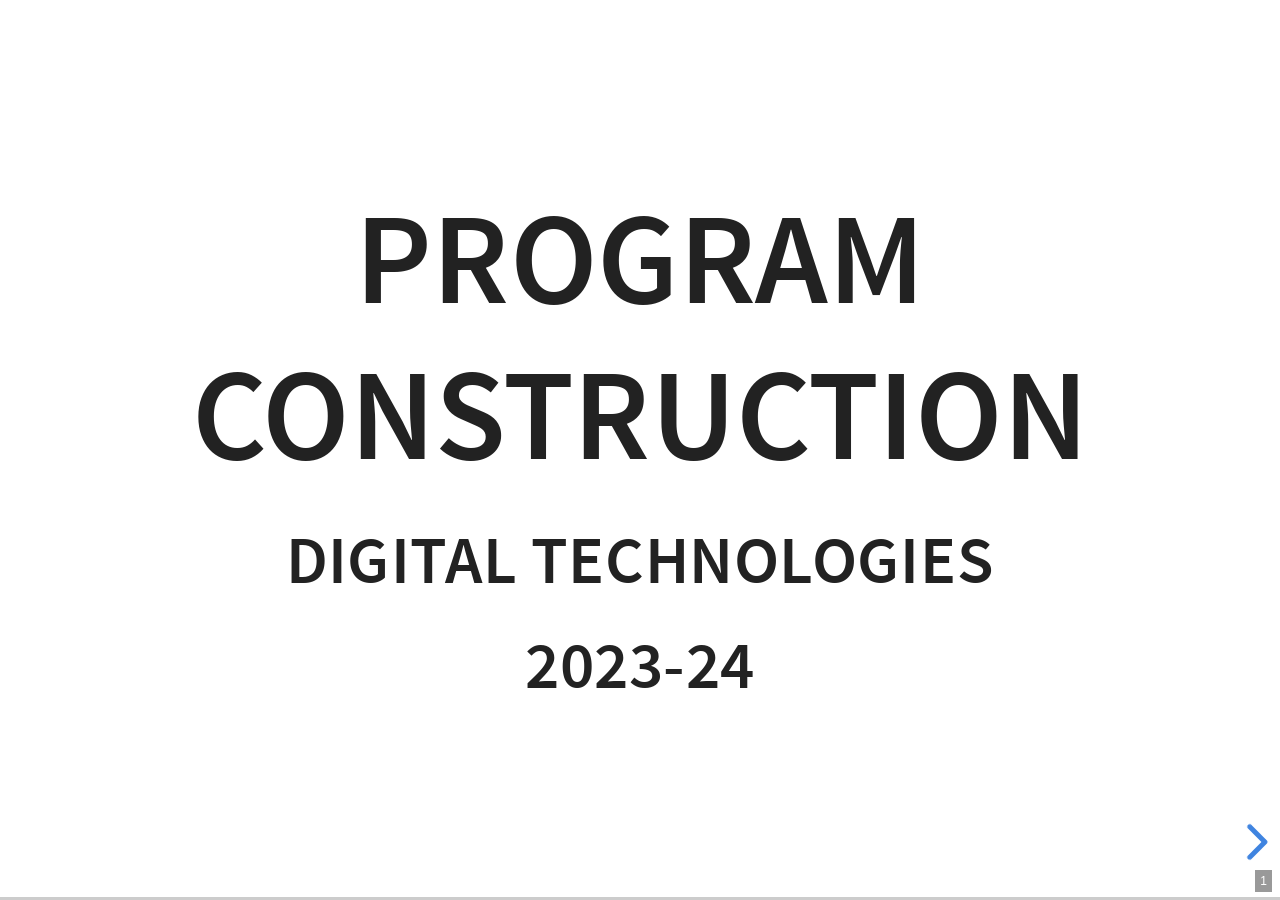
<file: index.html>
<!DOCTYPE html>
<html lang="en">
<head>
<meta charset="utf-8"/>
<title>Program construction</title>
<meta name="author" content="Digital Technologies"/>
<meta name="description" content=""/>
<meta name="keywords" content=""/>
<style type="text/css">
.underline { text-decoration: underline; }
</style>
<link rel="stylesheet" href="./reveal/dist/reveal.css"/>

<link rel="stylesheet" href="./reveal/dist/theme/white.css" id="theme"/>

<link rel="stylesheet" href="./presentation.css"/>
<link rel="stylesheet" href="./reveal/plugin/highlight/zenburn.css"/><meta name="copyright" content="Digital Technologies -- Manuel Pérez-Piñar -- 2023" />
</head>
<body>
<div class="reveal">
<div class="slides">
<section id="sec-title-slide"><h1 class="title">Program construction<h1><h2></h2><h2></h2><h3>Digital Technologies<h3><h3 class="date">2023-24</h3>
</section>
<section id="sec-table-of-contents"><div id="table-of-contents" role="doc-toc">
<h2>Table of Contents</h2>
<div id="text-table-of-contents" role="doc-toc">
<ul>
<li><a href="#/slide-org4a35bcd">Practice</a></li>
</ul>
</div>
</div>
</section>
<section>
<section id="slide-org4a35bcd">
<h2 id="org4a35bcd">Practice</h2>
<div class="outline-text-2" id="text-org4a35bcd">
</div>
</section>
<section id="slide-orgfa36919">
<h3 id="orgfa36919">HTML tags</h3>
<p>
Hyperlink to <code>https://google.com</code> on text <i>Google</i>:
</p>
<div class="org-src-container">

<pre  class="fragment appear"  ><code class="html" >&lt;a href="https://google.com"&gt;Google&lt;/a&gt;
</code></pre>
</div>
<p>
Insert image <code>picture.png</code>:
</p>
<div class="org-src-container">

<pre  class="fragment appear"  ><code class="html" >&lt;img src="picture.png"&gt;
</code></pre>
</div>
<p>
Include program from file called <code>script.js</code>:
</p>
<div class="org-src-container">

<pre  class="fragment appear"  ><code class="html" >&lt;script src="script.js"&gt;&lt;/script&gt;
</code></pre>
</div>
<p>
A paragraph with text <i>Hello</i> in red and size 100px:
</p>
<div class="org-src-container">

<pre  class="fragment appear"  ><code class="html" >&lt;p style="font-size:100px;color:red"&gt;&lt;/p&gt;
</code></pre>
</div>
</section>
</section>
</div>
</div>
<script src="./reveal/dist/reveal.js"></script>
<script src="./reveal/plugin/highlight/highlight.js"></script>
<script src="./reveal/plugin/notes/notes.js"></script>


<script>
// Full list of configuration options available here:
// https://github.com/hakimel/reveal.js#configuration
Reveal.initialize({
plugins: [RevealHighlight, RevealNotes],
center:true, slideNumber:true
});

</script>
</body>
</html>
</file>
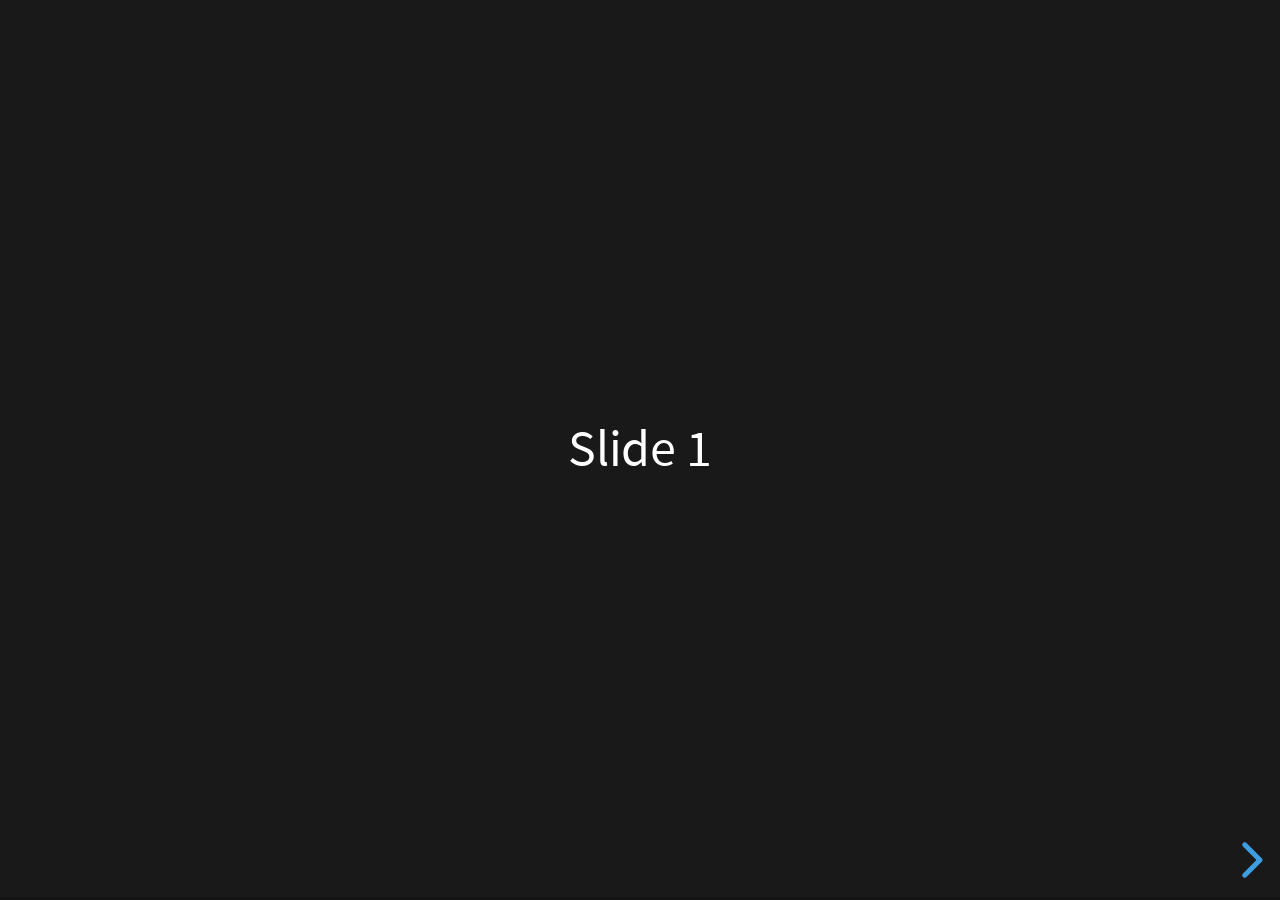
<file: reveal/index.html>
<!doctype html>
<html lang="en">
	<head>
		<meta charset="utf-8">
		<meta name="viewport" content="width=device-width, initial-scale=1.0, maximum-scale=1.0, user-scalable=no">

		<title>reveal.js</title>

		<link rel="stylesheet" href="dist/reset.css">
		<link rel="stylesheet" href="dist/reveal.css">
		<link rel="stylesheet" href="dist/theme/black.css">

		<!-- Theme used for syntax highlighted code -->
		<link rel="stylesheet" href="plugin/highlight/monokai.css">
	</head>
	<body>
		<div class="reveal">
			<div class="slides">
				<section>Slide 1</section>
				<section>Slide 2</section>
			</div>
		</div>

		<script src="dist/reveal.js"></script>
		<script src="plugin/notes/notes.js"></script>
		<script src="plugin/markdown/markdown.js"></script>
		<script src="plugin/highlight/highlight.js"></script>
		<script>
			// More info about initialization & config:
			// - https://revealjs.com/initialization/
			// - https://revealjs.com/config/
			Reveal.initialize({
				hash: true,

				// Learn about plugins: https://revealjs.com/plugins/
				plugins: [ RevealMarkdown, RevealHighlight, RevealNotes ]
			});
		</script>
	</body>
</html>
</file>
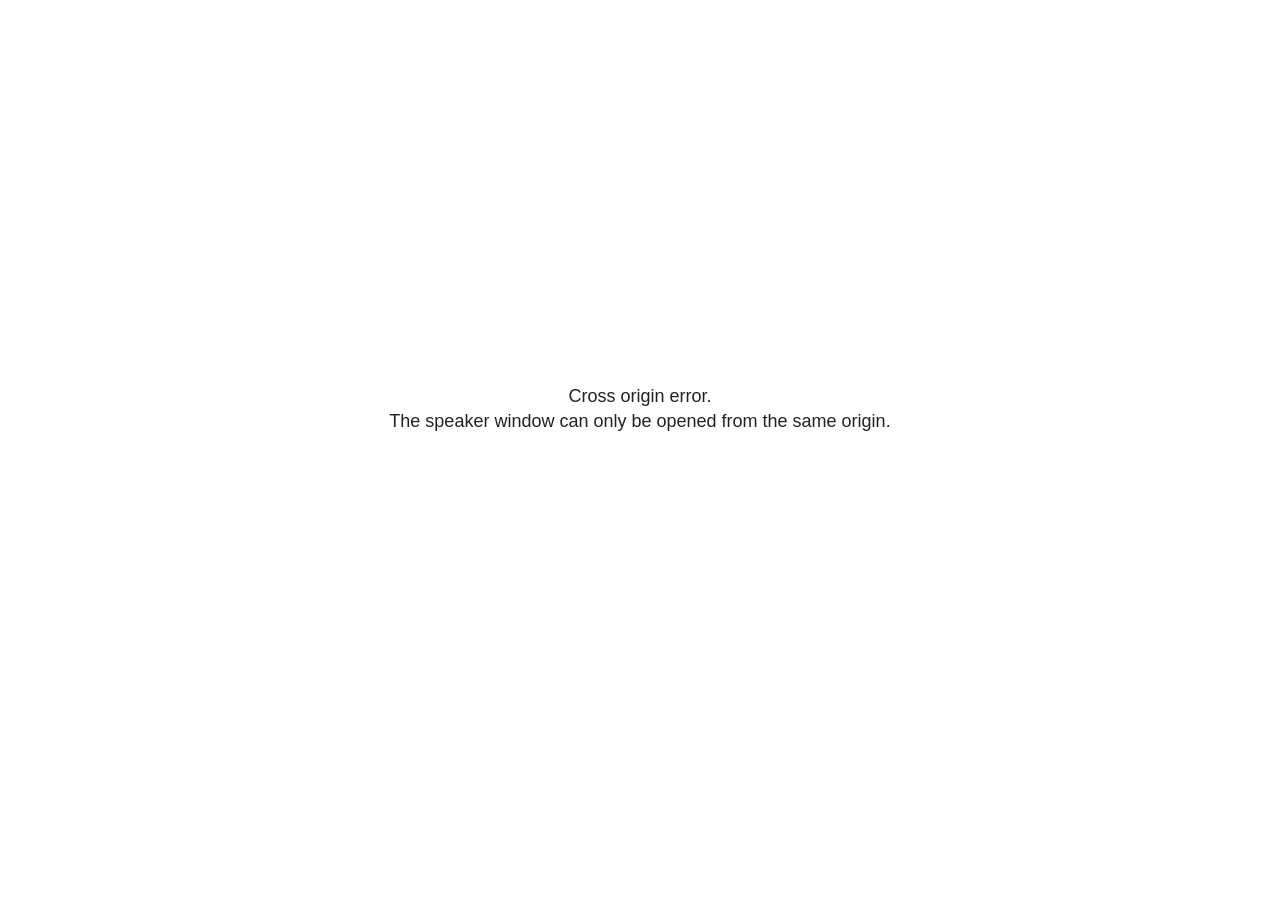
<file: reveal/plugin/notes/speaker-view.html>
<!--
	NOTE: You need to build the notes plugin after making changes to this file.
-->
<html lang="en">
	<head>
		<meta charset="utf-8">

		<title>reveal.js - Speaker View</title>

		<style>
			body {
				font-family: Helvetica;
				font-size: 18px;
			}

			#current-slide,
			#upcoming-slide,
			#speaker-controls {
				padding: 6px;
				box-sizing: border-box;
				-moz-box-sizing: border-box;
			}

			#current-slide iframe,
			#upcoming-slide iframe {
				width: 100%;
				height: 100%;
				border: 1px solid #ddd;
			}

			#current-slide .label,
			#upcoming-slide .label {
				position: absolute;
				top: 10px;
				left: 10px;
				z-index: 2;
			}

			#connection-status {
				position: absolute;
				top: 0;
				left: 0;
				width: 100%;
				height: 100%;
				z-index: 20;
				padding: 30% 20% 20% 20%;
				font-size: 18px;
				color: #222;
				background: #fff;
				text-align: center;
				box-sizing: border-box;
				line-height: 1.4;
			}

			.overlay-element {
				height: 34px;
				line-height: 34px;
				padding: 0 10px;
				text-shadow: none;
				background: rgba( 220, 220, 220, 0.8 );
				color: #222;
				font-size: 14px;
			}

			.overlay-element.interactive:hover {
				background: rgba( 220, 220, 220, 1 );
			}

			#current-slide {
				position: absolute;
				width: 60%;
				height: 100%;
				top: 0;
				left: 0;
				padding-right: 0;
			}

			#upcoming-slide {
				position: absolute;
				width: 40%;
				height: 40%;
				right: 0;
				top: 0;
			}

			/* Speaker controls */
			#speaker-controls {
				position: absolute;
				top: 40%;
				right: 0;
				width: 40%;
				height: 60%;
				overflow: auto;
				font-size: 18px;
			}

				.speaker-controls-time.hidden,
				.speaker-controls-notes.hidden {
					display: none;
				}

				.speaker-controls-time .label,
				.speaker-controls-pace .label,
				.speaker-controls-notes .label {
					text-transform: uppercase;
					font-weight: normal;
					font-size: 0.66em;
					color: #666;
					margin: 0;
				}

				.speaker-controls-time, .speaker-controls-pace {
					border-bottom: 1px solid rgba( 200, 200, 200, 0.5 );
					margin-bottom: 10px;
					padding: 10px 16px;
					padding-bottom: 20px;
					cursor: pointer;
				}

				.speaker-controls-time .reset-button {
					opacity: 0;
					float: right;
					color: #666;
					text-decoration: none;
				}
				.speaker-controls-time:hover .reset-button {
					opacity: 1;
				}

				.speaker-controls-time .timer,
				.speaker-controls-time .clock {
					width: 50%;
				}

				.speaker-controls-time .timer,
				.speaker-controls-time .clock,
				.speaker-controls-time .pacing .hours-value,
				.speaker-controls-time .pacing .minutes-value,
				.speaker-controls-time .pacing .seconds-value {
					font-size: 1.9em;
				}

				.speaker-controls-time .timer {
					float: left;
				}

				.speaker-controls-time .clock {
					float: right;
					text-align: right;
				}

				.speaker-controls-time span.mute {
					opacity: 0.3;
				}

				.speaker-controls-time .pacing-title {
					margin-top: 5px;
				}

				.speaker-controls-time .pacing.ahead {
					color: blue;
				}

				.speaker-controls-time .pacing.on-track {
					color: green;
				}

				.speaker-controls-time .pacing.behind {
					color: red;
				}

				.speaker-controls-notes {
					padding: 10px 16px;
				}

				.speaker-controls-notes .value {
					margin-top: 5px;
					line-height: 1.4;
					font-size: 1.2em;
				}

			/* Layout selector */
			#speaker-layout {
				position: absolute;
				top: 10px;
				right: 10px;
				color: #222;
				z-index: 10;
			}
				#speaker-layout select {
					position: absolute;
					width: 100%;
					height: 100%;
					top: 0;
					left: 0;
					border: 0;
					box-shadow: 0;
					cursor: pointer;
					opacity: 0;

					font-size: 1em;
					background-color: transparent;

					-moz-appearance: none;
					-webkit-appearance: none;
					-webkit-tap-highlight-color: rgba(0, 0, 0, 0);
				}

				#speaker-layout select:focus {
					outline: none;
					box-shadow: none;
				}

			.clear {
				clear: both;
			}

			/* Speaker layout: Wide */
			body[data-speaker-layout="wide"] #current-slide,
			body[data-speaker-layout="wide"] #upcoming-slide {
				width: 50%;
				height: 45%;
				padding: 6px;
			}

			body[data-speaker-layout="wide"] #current-slide {
				top: 0;
				left: 0;
			}

			body[data-speaker-layout="wide"] #upcoming-slide {
				top: 0;
				left: 50%;
			}

			body[data-speaker-layout="wide"] #speaker-controls {
				top: 45%;
				left: 0;
				width: 100%;
				height: 50%;
				font-size: 1.25em;
			}

			/* Speaker layout: Tall */
			body[data-speaker-layout="tall"] #current-slide,
			body[data-speaker-layout="tall"] #upcoming-slide {
				width: 45%;
				height: 50%;
				padding: 6px;
			}

			body[data-speaker-layout="tall"] #current-slide {
				top: 0;
				left: 0;
			}

			body[data-speaker-layout="tall"] #upcoming-slide {
				top: 50%;
				left: 0;
			}

			body[data-speaker-layout="tall"] #speaker-controls {
				padding-top: 40px;
				top: 0;
				left: 45%;
				width: 55%;
				height: 100%;
				font-size: 1.25em;
			}

			/* Speaker layout: Notes only */
			body[data-speaker-layout="notes-only"] #current-slide,
			body[data-speaker-layout="notes-only"] #upcoming-slide {
				display: none;
			}

			body[data-speaker-layout="notes-only"] #speaker-controls {
				padding-top: 40px;
				top: 0;
				left: 0;
				width: 100%;
				height: 100%;
				font-size: 1.25em;
			}

			@media screen and (max-width: 1080px) {
				body[data-speaker-layout="default"] #speaker-controls {
					font-size: 16px;
				}
			}

			@media screen and (max-width: 900px) {
				body[data-speaker-layout="default"] #speaker-controls {
					font-size: 14px;
				}
			}

			@media screen and (max-width: 800px) {
				body[data-speaker-layout="default"] #speaker-controls {
					font-size: 12px;
				}
			}

		</style>
	</head>

	<body>

		<div id="connection-status">Loading speaker view...</div>

		<div id="current-slide"></div>
		<div id="upcoming-slide"><span class="overlay-element label">Upcoming</span></div>
		<div id="speaker-controls">
			<div class="speaker-controls-time">
				<h4 class="label">Time <span class="reset-button">Click to Reset</span></h4>
				<div class="clock">
					<span class="clock-value">0:00 AM</span>
				</div>
				<div class="timer">
					<span class="hours-value">00</span><span class="minutes-value">:00</span><span class="seconds-value">:00</span>
				</div>
				<div class="clear"></div>

				<h4 class="label pacing-title" style="display: none">Pacing – Time to finish current slide</h4>
				<div class="pacing" style="display: none">
					<span class="hours-value">00</span><span class="minutes-value">:00</span><span class="seconds-value">:00</span>
				</div>
			</div>

			<div class="speaker-controls-notes hidden">
				<h4 class="label">Notes</h4>
				<div class="value"></div>
			</div>
		</div>
		<div id="speaker-layout" class="overlay-element interactive">
			<span class="speaker-layout-label"></span>
			<select class="speaker-layout-dropdown"></select>
		</div>

		<script>

			(function() {

				var notes,
					notesValue,
					currentState,
					currentSlide,
					upcomingSlide,
					layoutLabel,
					layoutDropdown,
					pendingCalls = {},
					lastRevealApiCallId = 0,
					connected = false

				var connectionStatus = document.querySelector( '#connection-status' );

				var SPEAKER_LAYOUTS = {
					'default': 'Default',
					'wide': 'Wide',
					'tall': 'Tall',
					'notes-only': 'Notes only'
				};

				setupLayout();

				let openerOrigin;

				try {
					openerOrigin = window.opener.location.origin;
				}
				catch ( error ) { console.warn( error ) }

				// In order to prevent XSS, the speaker view will only run if its
				// opener has the same origin as itself
				if( window.location.origin !== openerOrigin ) {
					connectionStatus.innerHTML = 'Cross origin error.<br>The speaker window can only be opened from the same origin.';
					return;
				}

				var connectionTimeout = setTimeout( function() {
					connectionStatus.innerHTML = 'Error connecting to main window.<br>Please try closing and reopening the speaker view.';
				}, 5000 );

				window.addEventListener( 'message', function( event ) {

					clearTimeout( connectionTimeout );
					connectionStatus.style.display = 'none';

					var data = JSON.parse( event.data );

					// The overview mode is only useful to the reveal.js instance
					// where navigation occurs so we don't sync it
					if( data.state ) delete data.state.overview;

					// Messages sent by the notes plugin inside of the main window
					if( data && data.namespace === 'reveal-notes' ) {
						if( data.type === 'connect' ) {
							handleConnectMessage( data );
						}
						else if( data.type === 'state' ) {
							handleStateMessage( data );
						}
						else if( data.type === 'return' ) {
							pendingCalls[data.callId](data.result);
							delete pendingCalls[data.callId];
						}
					}
					// Messages sent by the reveal.js inside of the current slide preview
					else if( data && data.namespace === 'reveal' ) {
						if( /ready/.test( data.eventName ) ) {
							// Send a message back to notify that the handshake is complete
							window.opener.postMessage( JSON.stringify({ namespace: 'reveal-notes', type: 'connected'} ), '*' );
						}
						else if( /slidechanged|fragmentshown|fragmenthidden|paused|resumed/.test( data.eventName ) && currentState !== JSON.stringify( data.state ) ) {

							dispatchStateToMainWindow( data.state );

						}
					}

				} );

				/**
				 * Updates the presentation in the main window to match the state
				 * of the presentation in the notes window.
				 */
				const dispatchStateToMainWindow = debounce(( state ) => {
					window.opener.postMessage( JSON.stringify({ method: 'setState', args: [ state ]} ), '*' );
				}, 500);

				/**
				 * Asynchronously calls the Reveal.js API of the main frame.
				 */
				function callRevealApi( methodName, methodArguments, callback ) {

					var callId = ++lastRevealApiCallId;
					pendingCalls[callId] = callback;
					window.opener.postMessage( JSON.stringify( {
						namespace: 'reveal-notes',
						type: 'call',
						callId: callId,
						methodName: methodName,
						arguments: methodArguments
					} ), '*' );

				}

				/**
				 * Called when the main window is trying to establish a
				 * connection.
				 */
				function handleConnectMessage( data ) {

					if( connected === false ) {
						connected = true;

						setupIframes( data );
						setupKeyboard();
						setupNotes();
						setupTimer();
						setupHeartbeat();
					}

				}

				/**
				 * Called when the main window sends an updated state.
				 */
				function handleStateMessage( data ) {

					// Store the most recently set state to avoid circular loops
					// applying the same state
					currentState = JSON.stringify( data.state );

					// No need for updating the notes in case of fragment changes
					if ( data.notes ) {
						notes.classList.remove( 'hidden' );
						notesValue.style.whiteSpace = data.whitespace;
						if( data.markdown ) {
							notesValue.innerHTML = marked( data.notes );
						}
						else {
							notesValue.innerHTML = data.notes;
						}
					}
					else {
						notes.classList.add( 'hidden' );
					}

					// Update the note slides
					currentSlide.contentWindow.postMessage( JSON.stringify({ method: 'setState', args: [ data.state ] }), '*' );
					upcomingSlide.contentWindow.postMessage( JSON.stringify({ method: 'setState', args: [ data.state ] }), '*' );
					upcomingSlide.contentWindow.postMessage( JSON.stringify({ method: 'next' }), '*' );

				}

				// Limit to max one state update per X ms
				handleStateMessage = debounce( handleStateMessage, 200 );

				/**
				 * Forward keyboard events to the current slide window.
				 * This enables keyboard events to work even if focus
				 * isn't set on the current slide iframe.
				 *
				 * Block F5 default handling, it reloads and disconnects
				 * the speaker notes window.
				 */
				function setupKeyboard() {

					document.addEventListener( 'keydown', function( event ) {
						if( event.keyCode === 116 || ( event.metaKey && event.keyCode === 82 ) ) {
							event.preventDefault();
							return false;
						}
						currentSlide.contentWindow.postMessage( JSON.stringify({ method: 'triggerKey', args: [ event.keyCode ] }), '*' );
					} );

				}

				/**
				 * Creates the preview iframes.
				 */
				function setupIframes( data ) {

					var params = [
						'receiver',
						'progress=false',
						'history=false',
						'transition=none',
						'autoSlide=0',
						'backgroundTransition=none'
					].join( '&' );

					var urlSeparator = /\?/.test(data.url) ? '&' : '?';
					var hash = '#/' + data.state.indexh + '/' + data.state.indexv;
					var currentURL = data.url + urlSeparator + params + '&scrollActivationWidth=false&postMessageEvents=true' + hash;
					var upcomingURL = data.url + urlSeparator + params + '&scrollActivationWidth=false&controls=false' + hash;

					currentSlide = document.createElement( 'iframe' );
					currentSlide.setAttribute( 'width', 1280 );
					currentSlide.setAttribute( 'height', 1024 );
					currentSlide.setAttribute( 'src', currentURL );
					document.querySelector( '#current-slide' ).appendChild( currentSlide );

					upcomingSlide = document.createElement( 'iframe' );
					upcomingSlide.setAttribute( 'width', 640 );
					upcomingSlide.setAttribute( 'height', 512 );
					upcomingSlide.setAttribute( 'src', upcomingURL );
					document.querySelector( '#upcoming-slide' ).appendChild( upcomingSlide );

				}

				/**
				 * Setup the notes UI.
				 */
				function setupNotes() {

					notes = document.querySelector( '.speaker-controls-notes' );
					notesValue = document.querySelector( '.speaker-controls-notes .value' );

				}

				/**
				 * We send out a heartbeat at all times to ensure we can
				 * reconnect with the main presentation window after reloads.
				 */
				function setupHeartbeat() {

					setInterval( () => {
						window.opener.postMessage( JSON.stringify({ namespace: 'reveal-notes', type: 'heartbeat'} ), '*' );
					}, 1000 );

				}

				function getTimings( callback ) {

					callRevealApi( 'getSlidesAttributes', [], function ( slideAttributes ) {
						callRevealApi( 'getConfig', [], function ( config ) {
							var totalTime = config.totalTime;
							var minTimePerSlide = config.minimumTimePerSlide || 0;
							var defaultTiming = config.defaultTiming;
							if ((defaultTiming == null) && (totalTime == null)) {
								callback(null);
								return;
							}
							// Setting totalTime overrides defaultTiming
							if (totalTime) {
								defaultTiming = 0;
							}
							var timings = [];
							for ( var i in slideAttributes ) {
								var slide = slideAttributes[ i ];
								var timing = defaultTiming;
								if( slide.hasOwnProperty( 'data-timing' )) {
									var t = slide[ 'data-timing' ];
									timing = parseInt(t);
									if( isNaN(timing) ) {
										console.warn("Could not parse timing '" + t + "' of slide " + i + "; using default of " + defaultTiming);
										timing = defaultTiming;
									}
								}
								timings.push(timing);
							}
							if ( totalTime ) {
								// After we've allocated time to individual slides, we summarize it and
								// subtract it from the total time
								var remainingTime = totalTime - timings.reduce( function(a, b) { return a + b; }, 0 );
								// The remaining time is divided by the number of slides that have 0 seconds
								// allocated at the moment, giving the average time-per-slide on the remaining slides
								var remainingSlides = (timings.filter( function(x) { return x == 0 }) ).length
								var timePerSlide = Math.round( remainingTime / remainingSlides, 0 )
								// And now we replace every zero-value timing with that average
								timings = timings.map( function(x) { return (x==0 ? timePerSlide : x) } );
							}
							var slidesUnderMinimum = timings.filter( function(x) { return (x < minTimePerSlide) } ).length
							if ( slidesUnderMinimum ) {
								message = "The pacing time for " + slidesUnderMinimum + " slide(s) is under the configured minimum of " + minTimePerSlide + " seconds. Check the data-timing attribute on individual slides, or consider increasing the totalTime or minimumTimePerSlide configuration options (or removing some slides).";
								alert(message);
							}
							callback( timings );
						} );
					} );

				}

				/**
				 * Return the number of seconds allocated for presenting
				 * all slides up to and including this one.
				 */
				function getTimeAllocated( timings, callback ) {

					callRevealApi( 'getSlidePastCount', [], function ( currentSlide ) {
						var allocated = 0;
						for (var i in timings.slice(0, currentSlide + 1)) {
							allocated += timings[i];
						}
						callback( allocated );
					} );

				}

				/**
				 * Create the timer and clock and start updating them
				 * at an interval.
				 */
				function setupTimer() {

					var start = new Date(),
					timeEl = document.querySelector( '.speaker-controls-time' ),
					clockEl = timeEl.querySelector( '.clock-value' ),
					hoursEl = timeEl.querySelector( '.hours-value' ),
					minutesEl = timeEl.querySelector( '.minutes-value' ),
					secondsEl = timeEl.querySelector( '.seconds-value' ),
					pacingTitleEl = timeEl.querySelector( '.pacing-title' ),
					pacingEl = timeEl.querySelector( '.pacing' ),
					pacingHoursEl = pacingEl.querySelector( '.hours-value' ),
					pacingMinutesEl = pacingEl.querySelector( '.minutes-value' ),
					pacingSecondsEl = pacingEl.querySelector( '.seconds-value' );

					var timings = null;
					getTimings( function ( _timings ) {

						timings = _timings;
						if (_timings !== null) {
							pacingTitleEl.style.removeProperty('display');
							pacingEl.style.removeProperty('display');
						}

						// Update once directly
						_updateTimer();

						// Then update every second
						setInterval( _updateTimer, 1000 );

					} );


					function _resetTimer() {

						if (timings == null) {
							start = new Date();
							_updateTimer();
						}
						else {
							// Reset timer to beginning of current slide
							getTimeAllocated( timings, function ( slideEndTimingSeconds ) {
								var slideEndTiming = slideEndTimingSeconds * 1000;
								callRevealApi( 'getSlidePastCount', [], function ( currentSlide ) {
									var currentSlideTiming = timings[currentSlide] * 1000;
									var previousSlidesTiming = slideEndTiming - currentSlideTiming;
									var now = new Date();
									start = new Date(now.getTime() - previousSlidesTiming);
									_updateTimer();
								} );
							} );
						}

					}

					timeEl.addEventListener( 'click', function() {
						_resetTimer();
						return false;
					} );

					function _displayTime( hrEl, minEl, secEl, time) {

						var sign = Math.sign(time) == -1 ? "-" : "";
						time = Math.abs(Math.round(time / 1000));
						var seconds = time % 60;
						var minutes = Math.floor( time / 60 ) % 60 ;
						var hours = Math.floor( time / ( 60 * 60 )) ;
						hrEl.innerHTML = sign + zeroPadInteger( hours );
						if (hours == 0) {
							hrEl.classList.add( 'mute' );
						}
						else {
							hrEl.classList.remove( 'mute' );
						}
						minEl.innerHTML = ':' + zeroPadInteger( minutes );
						if (hours == 0 && minutes == 0) {
							minEl.classList.add( 'mute' );
						}
						else {
							minEl.classList.remove( 'mute' );
						}
						secEl.innerHTML = ':' + zeroPadInteger( seconds );
					}

					function _updateTimer() {

						var diff, hours, minutes, seconds,
						now = new Date();

						diff = now.getTime() - start.getTime();

						clockEl.innerHTML = now.toLocaleTimeString( 'en-US', { hour12: true, hour: '2-digit', minute:'2-digit' } );
						_displayTime( hoursEl, minutesEl, secondsEl, diff );
						if (timings !== null) {
							_updatePacing(diff);
						}

					}

					function _updatePacing(diff) {

						getTimeAllocated( timings, function ( slideEndTimingSeconds ) {
							var slideEndTiming = slideEndTimingSeconds * 1000;

							callRevealApi( 'getSlidePastCount', [], function ( currentSlide ) {
								var currentSlideTiming = timings[currentSlide] * 1000;
								var timeLeftCurrentSlide = slideEndTiming - diff;
								if (timeLeftCurrentSlide < 0) {
									pacingEl.className = 'pacing behind';
								}
								else if (timeLeftCurrentSlide < currentSlideTiming) {
									pacingEl.className = 'pacing on-track';
								}
								else {
									pacingEl.className = 'pacing ahead';
								}
								_displayTime( pacingHoursEl, pacingMinutesEl, pacingSecondsEl, timeLeftCurrentSlide );
							} );
						} );
					}

				}

				/**
				 * Sets up the speaker view layout and layout selector.
				 */
				function setupLayout() {

					layoutDropdown = document.querySelector( '.speaker-layout-dropdown' );
					layoutLabel = document.querySelector( '.speaker-layout-label' );

					// Render the list of available layouts
					for( var id in SPEAKER_LAYOUTS ) {
						var option = document.createElement( 'option' );
						option.setAttribute( 'value', id );
						option.textContent = SPEAKER_LAYOUTS[ id ];
						layoutDropdown.appendChild( option );
					}

					// Monitor the dropdown for changes
					layoutDropdown.addEventListener( 'change', function( event ) {

						setLayout( layoutDropdown.value );

					}, false );

					// Restore any currently persisted layout
					setLayout( getLayout() );

				}

				/**
				 * Sets a new speaker view layout. The layout is persisted
				 * in local storage.
				 */
				function setLayout( value ) {

					var title = SPEAKER_LAYOUTS[ value ];

					layoutLabel.innerHTML = 'Layout' + ( title ? ( ': ' + title ) : '' );
					layoutDropdown.value = value;

					document.body.setAttribute( 'data-speaker-layout', value );

					// Persist locally
					if( supportsLocalStorage() ) {
						window.localStorage.setItem( 'reveal-speaker-layout', value );
					}

				}

				/**
				 * Returns the ID of the most recently set speaker layout
				 * or our default layout if none has been set.
				 */
				function getLayout() {

					if( supportsLocalStorage() ) {
						var layout = window.localStorage.getItem( 'reveal-speaker-layout' );
						if( layout ) {
							return layout;
						}
					}

					// Default to the first record in the layouts hash
					for( var id in SPEAKER_LAYOUTS ) {
						return id;
					}

				}

				function supportsLocalStorage() {

					try {
						localStorage.setItem('test', 'test');
						localStorage.removeItem('test');
						return true;
					}
					catch( e ) {
						return false;
					}

				}

				function zeroPadInteger( num ) {

					var str = '00' + parseInt( num );
					return str.substring( str.length - 2 );

				}

				/**
				 * Limits the frequency at which a function can be called.
				 */
				function debounce( fn, ms ) {

					var lastTime = 0,
						timeout;

					return function() {

						var args = arguments;
						var context = this;

						clearTimeout( timeout );

						var timeSinceLastCall = Date.now() - lastTime;
						if( timeSinceLastCall > ms ) {
							fn.apply( context, args );
							lastTime = Date.now();
						}
						else {
							timeout = setTimeout( function() {
								fn.apply( context, args );
								lastTime = Date.now();
							}, ms - timeSinceLastCall );
						}

					}

				}

			})();

		</script>
	</body>
</html>
</file>
<file: reveal/dist/theme/white.css>
/**
 * White theme for reveal.js. This is the opposite of the 'black' theme.
 *
 * By Hakim El Hattab, http://hakim.se
 */
@import url(./fonts/source-sans-pro/source-sans-pro.css);
section.has-dark-background, section.has-dark-background h1, section.has-dark-background h2, section.has-dark-background h3, section.has-dark-background h4, section.has-dark-background h5, section.has-dark-background h6 {
  color: #fff;
}

/*********************************************
 * GLOBAL STYLES
 *********************************************/
:root {
  --r-background-color: #fff;
  --r-main-font: Source Sans Pro, Helvetica, sans-serif;
  --r-main-font-size: 42px;
  --r-main-color: #222;
  --r-block-margin: 20px;
  --r-heading-margin: 0 0 20px 0;
  --r-heading-font: Source Sans Pro, Helvetica, sans-serif;
  --r-heading-color: #222;
  --r-heading-line-height: 1.2;
  --r-heading-letter-spacing: normal;
  --r-heading-text-transform: uppercase;
  --r-heading-text-shadow: none;
  --r-heading-font-weight: 600;
  --r-heading1-text-shadow: none;
  --r-heading1-size: 2.5em;
  --r-heading2-size: 1.6em;
  --r-heading3-size: 1.3em;
  --r-heading4-size: 1em;
  --r-code-font: monospace;
  --r-link-color: #2a76dd;
  --r-link-color-dark: #1a53a1;
  --r-link-color-hover: #6ca0e8;
  --r-selection-background-color: #98bdef;
  --r-selection-color: #fff;
  --r-overlay-element-bg-color: 0, 0, 0;
  --r-overlay-element-fg-color: 240, 240, 240;
}

.reveal-viewport {
  background: #fff;
  background-color: var(--r-background-color);
}

.reveal {
  font-family: var(--r-main-font);
  font-size: var(--r-main-font-size);
  font-weight: normal;
  color: var(--r-main-color);
}

.reveal ::selection {
  color: var(--r-selection-color);
  background: var(--r-selection-background-color);
  text-shadow: none;
}

.reveal ::-moz-selection {
  color: var(--r-selection-color);
  background: var(--r-selection-background-color);
  text-shadow: none;
}

.reveal .slides section,
.reveal .slides section > section {
  line-height: 1.3;
  font-weight: inherit;
}

/*********************************************
 * HEADERS
 *********************************************/
.reveal h1,
.reveal h2,
.reveal h3,
.reveal h4,
.reveal h5,
.reveal h6 {
  margin: var(--r-heading-margin);
  color: var(--r-heading-color);
  font-family: var(--r-heading-font);
  font-weight: var(--r-heading-font-weight);
  line-height: var(--r-heading-line-height);
  letter-spacing: var(--r-heading-letter-spacing);
  text-transform: var(--r-heading-text-transform);
  text-shadow: var(--r-heading-text-shadow);
  word-wrap: break-word;
}

.reveal h1 {
  font-size: var(--r-heading1-size);
}

.reveal h2 {
  font-size: var(--r-heading2-size);
}

.reveal h3 {
  font-size: var(--r-heading3-size);
}

.reveal h4 {
  font-size: var(--r-heading4-size);
}

.reveal h1 {
  text-shadow: var(--r-heading1-text-shadow);
}

/*********************************************
 * OTHER
 *********************************************/
.reveal p {
  margin: var(--r-block-margin) 0;
  line-height: 1.3;
}

/* Remove trailing margins after titles */
.reveal h1:last-child,
.reveal h2:last-child,
.reveal h3:last-child,
.reveal h4:last-child,
.reveal h5:last-child,
.reveal h6:last-child {
  margin-bottom: 0;
}

/* Ensure certain elements are never larger than the slide itself */
.reveal img,
.reveal video,
.reveal iframe {
  max-width: 95%;
  max-height: 95%;
}

.reveal strong,
.reveal b {
  font-weight: bold;
}

.reveal em {
  font-style: italic;
}

.reveal ol,
.reveal dl,
.reveal ul {
  display: inline-block;
  text-align: left;
  margin: 0 0 0 1em;
}

.reveal ol {
  list-style-type: decimal;
}

.reveal ul {
  list-style-type: disc;
}

.reveal ul ul {
  list-style-type: square;
}

.reveal ul ul ul {
  list-style-type: circle;
}

.reveal ul ul,
.reveal ul ol,
.reveal ol ol,
.reveal ol ul {
  display: block;
  margin-left: 40px;
}

.reveal dt {
  font-weight: bold;
}

.reveal dd {
  margin-left: 40px;
}

.reveal blockquote {
  display: block;
  position: relative;
  width: 70%;
  margin: var(--r-block-margin) auto;
  padding: 5px;
  font-style: italic;
  background: rgba(255, 255, 255, 0.05);
  box-shadow: 0px 0px 2px rgba(0, 0, 0, 0.2);
}

.reveal blockquote p:first-child,
.reveal blockquote p:last-child {
  display: inline-block;
}

.reveal q {
  font-style: italic;
}

.reveal pre {
  display: block;
  position: relative;
  width: 90%;
  margin: var(--r-block-margin) auto;
  text-align: left;
  font-size: 0.55em;
  font-family: var(--r-code-font);
  line-height: 1.2em;
  word-wrap: break-word;
  box-shadow: 0px 5px 15px rgba(0, 0, 0, 0.15);
}

.reveal code {
  font-family: var(--r-code-font);
  text-transform: none;
  tab-size: 2;
}

.reveal pre code {
  display: block;
  padding: 5px;
  overflow: auto;
  max-height: 400px;
  word-wrap: normal;
}

.reveal .code-wrapper {
  white-space: normal;
}

.reveal .code-wrapper code {
  white-space: pre;
}

.reveal table {
  margin: auto;
  border-collapse: collapse;
  border-spacing: 0;
}

.reveal table th {
  font-weight: bold;
}

.reveal table th,
.reveal table td {
  text-align: left;
  padding: 0.2em 0.5em 0.2em 0.5em;
  border-bottom: 1px solid;
}

.reveal table th[align=center],
.reveal table td[align=center] {
  text-align: center;
}

.reveal table th[align=right],
.reveal table td[align=right] {
  text-align: right;
}

.reveal table tbody tr:last-child th,
.reveal table tbody tr:last-child td {
  border-bottom: none;
}

.reveal sup {
  vertical-align: super;
  font-size: smaller;
}

.reveal sub {
  vertical-align: sub;
  font-size: smaller;
}

.reveal small {
  display: inline-block;
  font-size: 0.6em;
  line-height: 1.2em;
  vertical-align: top;
}

.reveal small * {
  vertical-align: top;
}

.reveal img {
  margin: var(--r-block-margin) 0;
}

/*********************************************
 * LINKS
 *********************************************/
.reveal a {
  color: var(--r-link-color);
  text-decoration: none;
  transition: color 0.15s ease;
}

.reveal a:hover {
  color: var(--r-link-color-hover);
  text-shadow: none;
  border: none;
}

.reveal .roll span:after {
  color: #fff;
  background: var(--r-link-color-dark);
}

/*********************************************
 * Frame helper
 *********************************************/
.reveal .r-frame {
  border: 4px solid var(--r-main-color);
  box-shadow: 0 0 10px rgba(0, 0, 0, 0.15);
}

.reveal a .r-frame {
  transition: all 0.15s linear;
}

.reveal a:hover .r-frame {
  border-color: var(--r-link-color);
  box-shadow: 0 0 20px rgba(0, 0, 0, 0.55);
}

/*********************************************
 * NAVIGATION CONTROLS
 *********************************************/
.reveal .controls {
  color: var(--r-link-color);
}

/*********************************************
 * PROGRESS BAR
 *********************************************/
.reveal .progress {
  background: rgba(0, 0, 0, 0.2);
  color: var(--r-link-color);
}

/*********************************************
 * PRINT BACKGROUND
 *********************************************/
@media print {
  .backgrounds {
    background-color: var(--r-background-color);
  }
}
</file>
<file: presentation.css>
.reveal section img {
  border: none;
  box-shadow: none;
}
.reveal pre {
  max-height: 600px;
  width: 100%;
}
code {
  background-color: lightgrey;
}

/* src blocks captions */
label.org-src-name {
  font-size: 80%;
  font-style: italic;
}

.reveal table td {
  text-align: center;
}
</file>
<file: reveal/plugin/highlight/zenburn.css>
/*

Zenburn style from voldmar.ru (c) Vladimir Epifanov <voldmar@voldmar.ru>
based on dark.css by Ivan Sagalaev

*/

.hljs {
  display: block;
  overflow-x: auto;
  padding: 0.5em;
  background: #3f3f3f;
  color: #dcdcdc;
}

.hljs-keyword,
.hljs-selector-tag,
.hljs-tag {
  color: #e3ceab;
}

.hljs-template-tag {
  color: #dcdcdc;
}

.hljs-number {
  color: #8cd0d3;
}

.hljs-variable,
.hljs-template-variable,
.hljs-attribute {
  color: #efdcbc;
}

.hljs-literal {
  color: #efefaf;
}

.hljs-subst {
  color: #8f8f8f;
}

.hljs-title,
.hljs-name,
.hljs-selector-id,
.hljs-selector-class,
.hljs-section,
.hljs-type {
  color: #efef8f;
}

.hljs-symbol,
.hljs-bullet,
.hljs-link {
  color: #dca3a3;
}

.hljs-deletion,
.hljs-string,
.hljs-built_in,
.hljs-builtin-name {
  color: #cc9393;
}

.hljs-addition,
.hljs-comment,
.hljs-quote,
.hljs-meta {
  color: #7f9f7f;
}


.hljs-emphasis {
  font-style: italic;
}

.hljs-strong {
  font-weight: bold;
}
</file>
<file: reveal/dist/theme/black.css>
/**
 * Black theme for reveal.js. This is the opposite of the 'white' theme.
 *
 * By Hakim El Hattab, http://hakim.se
 */
@import url(./fonts/source-sans-pro/source-sans-pro.css);
section.has-light-background, section.has-light-background h1, section.has-light-background h2, section.has-light-background h3, section.has-light-background h4, section.has-light-background h5, section.has-light-background h6 {
  color: #222;
}

/*********************************************
 * GLOBAL STYLES
 *********************************************/
:root {
  --r-background-color: #191919;
  --r-main-font: Source Sans Pro, Helvetica, sans-serif;
  --r-main-font-size: 42px;
  --r-main-color: #fff;
  --r-block-margin: 20px;
  --r-heading-margin: 0 0 20px 0;
  --r-heading-font: Source Sans Pro, Helvetica, sans-serif;
  --r-heading-color: #fff;
  --r-heading-line-height: 1.2;
  --r-heading-letter-spacing: normal;
  --r-heading-text-transform: uppercase;
  --r-heading-text-shadow: none;
  --r-heading-font-weight: 600;
  --r-heading1-text-shadow: none;
  --r-heading1-size: 2.5em;
  --r-heading2-size: 1.6em;
  --r-heading3-size: 1.3em;
  --r-heading4-size: 1em;
  --r-code-font: monospace;
  --r-link-color: #42affa;
  --r-link-color-dark: #068de9;
  --r-link-color-hover: #8dcffc;
  --r-selection-background-color: rgba(66, 175, 250, 0.75);
  --r-selection-color: #fff;
  --r-overlay-element-bg-color: 240, 240, 240;
  --r-overlay-element-fg-color: 0, 0, 0;
}

.reveal-viewport {
  background: #191919;
  background-color: var(--r-background-color);
}

.reveal {
  font-family: var(--r-main-font);
  font-size: var(--r-main-font-size);
  font-weight: normal;
  color: var(--r-main-color);
}

.reveal ::selection {
  color: var(--r-selection-color);
  background: var(--r-selection-background-color);
  text-shadow: none;
}

.reveal ::-moz-selection {
  color: var(--r-selection-color);
  background: var(--r-selection-background-color);
  text-shadow: none;
}

.reveal .slides section,
.reveal .slides section > section {
  line-height: 1.3;
  font-weight: inherit;
}

/*********************************************
 * HEADERS
 *********************************************/
.reveal h1,
.reveal h2,
.reveal h3,
.reveal h4,
.reveal h5,
.reveal h6 {
  margin: var(--r-heading-margin);
  color: var(--r-heading-color);
  font-family: var(--r-heading-font);
  font-weight: var(--r-heading-font-weight);
  line-height: var(--r-heading-line-height);
  letter-spacing: var(--r-heading-letter-spacing);
  text-transform: var(--r-heading-text-transform);
  text-shadow: var(--r-heading-text-shadow);
  word-wrap: break-word;
}

.reveal h1 {
  font-size: var(--r-heading1-size);
}

.reveal h2 {
  font-size: var(--r-heading2-size);
}

.reveal h3 {
  font-size: var(--r-heading3-size);
}

.reveal h4 {
  font-size: var(--r-heading4-size);
}

.reveal h1 {
  text-shadow: var(--r-heading1-text-shadow);
}

/*********************************************
 * OTHER
 *********************************************/
.reveal p {
  margin: var(--r-block-margin) 0;
  line-height: 1.3;
}

/* Remove trailing margins after titles */
.reveal h1:last-child,
.reveal h2:last-child,
.reveal h3:last-child,
.reveal h4:last-child,
.reveal h5:last-child,
.reveal h6:last-child {
  margin-bottom: 0;
}

/* Ensure certain elements are never larger than the slide itself */
.reveal img,
.reveal video,
.reveal iframe {
  max-width: 95%;
  max-height: 95%;
}

.reveal strong,
.reveal b {
  font-weight: bold;
}

.reveal em {
  font-style: italic;
}

.reveal ol,
.reveal dl,
.reveal ul {
  display: inline-block;
  text-align: left;
  margin: 0 0 0 1em;
}

.reveal ol {
  list-style-type: decimal;
}

.reveal ul {
  list-style-type: disc;
}

.reveal ul ul {
  list-style-type: square;
}

.reveal ul ul ul {
  list-style-type: circle;
}

.reveal ul ul,
.reveal ul ol,
.reveal ol ol,
.reveal ol ul {
  display: block;
  margin-left: 40px;
}

.reveal dt {
  font-weight: bold;
}

.reveal dd {
  margin-left: 40px;
}

.reveal blockquote {
  display: block;
  position: relative;
  width: 70%;
  margin: var(--r-block-margin) auto;
  padding: 5px;
  font-style: italic;
  background: rgba(255, 255, 255, 0.05);
  box-shadow: 0px 0px 2px rgba(0, 0, 0, 0.2);
}

.reveal blockquote p:first-child,
.reveal blockquote p:last-child {
  display: inline-block;
}

.reveal q {
  font-style: italic;
}

.reveal pre {
  display: block;
  position: relative;
  width: 90%;
  margin: var(--r-block-margin) auto;
  text-align: left;
  font-size: 0.55em;
  font-family: var(--r-code-font);
  line-height: 1.2em;
  word-wrap: break-word;
  box-shadow: 0px 5px 15px rgba(0, 0, 0, 0.15);
}

.reveal code {
  font-family: var(--r-code-font);
  text-transform: none;
  tab-size: 2;
}

.reveal pre code {
  display: block;
  padding: 5px;
  overflow: auto;
  max-height: 400px;
  word-wrap: normal;
}

.reveal .code-wrapper {
  white-space: normal;
}

.reveal .code-wrapper code {
  white-space: pre;
}

.reveal table {
  margin: auto;
  border-collapse: collapse;
  border-spacing: 0;
}

.reveal table th {
  font-weight: bold;
}

.reveal table th,
.reveal table td {
  text-align: left;
  padding: 0.2em 0.5em 0.2em 0.5em;
  border-bottom: 1px solid;
}

.reveal table th[align=center],
.reveal table td[align=center] {
  text-align: center;
}

.reveal table th[align=right],
.reveal table td[align=right] {
  text-align: right;
}

.reveal table tbody tr:last-child th,
.reveal table tbody tr:last-child td {
  border-bottom: none;
}

.reveal sup {
  vertical-align: super;
  font-size: smaller;
}

.reveal sub {
  vertical-align: sub;
  font-size: smaller;
}

.reveal small {
  display: inline-block;
  font-size: 0.6em;
  line-height: 1.2em;
  vertical-align: top;
}

.reveal small * {
  vertical-align: top;
}

.reveal img {
  margin: var(--r-block-margin) 0;
}

/*********************************************
 * LINKS
 *********************************************/
.reveal a {
  color: var(--r-link-color);
  text-decoration: none;
  transition: color 0.15s ease;
}

.reveal a:hover {
  color: var(--r-link-color-hover);
  text-shadow: none;
  border: none;
}

.reveal .roll span:after {
  color: #fff;
  background: var(--r-link-color-dark);
}

/*********************************************
 * Frame helper
 *********************************************/
.reveal .r-frame {
  border: 4px solid var(--r-main-color);
  box-shadow: 0 0 10px rgba(0, 0, 0, 0.15);
}

.reveal a .r-frame {
  transition: all 0.15s linear;
}

.reveal a:hover .r-frame {
  border-color: var(--r-link-color);
  box-shadow: 0 0 20px rgba(0, 0, 0, 0.55);
}

/*********************************************
 * NAVIGATION CONTROLS
 *********************************************/
.reveal .controls {
  color: var(--r-link-color);
}

/*********************************************
 * PROGRESS BAR
 *********************************************/
.reveal .progress {
  background: rgba(0, 0, 0, 0.2);
  color: var(--r-link-color);
}

/*********************************************
 * PRINT BACKGROUND
 *********************************************/
@media print {
  .backgrounds {
    background-color: var(--r-background-color);
  }
}
</file>
<file: reveal/plugin/highlight/monokai.css>
/*
Monokai style - ported by Luigi Maselli - http://grigio.org
*/

.hljs {
  display: block;
  overflow-x: auto;
  padding: 0.5em;
  background: #272822;
  color: #ddd;
}

.hljs-tag,
.hljs-keyword,
.hljs-selector-tag,
.hljs-literal,
.hljs-strong,
.hljs-name {
  color: #f92672;
}

.hljs-code {
  color: #66d9ef;
}

.hljs-class .hljs-title {
  color: white;
}

.hljs-attribute,
.hljs-symbol,
.hljs-regexp,
.hljs-link {
  color: #bf79db;
}

.hljs-string,
.hljs-bullet,
.hljs-subst,
.hljs-title,
.hljs-section,
.hljs-emphasis,
.hljs-type,
.hljs-built_in,
.hljs-builtin-name,
.hljs-selector-attr,
.hljs-selector-pseudo,
.hljs-addition,
.hljs-variable,
.hljs-template-tag,
.hljs-template-variable {
  color: #a6e22e;
}

.hljs-comment,
.hljs-quote,
.hljs-deletion,
.hljs-meta {
  color: #75715e;
}

.hljs-keyword,
.hljs-selector-tag,
.hljs-literal,
.hljs-doctag,
.hljs-title,
.hljs-section,
.hljs-type,
.hljs-selector-id {
  font-weight: bold;
}
</file>
